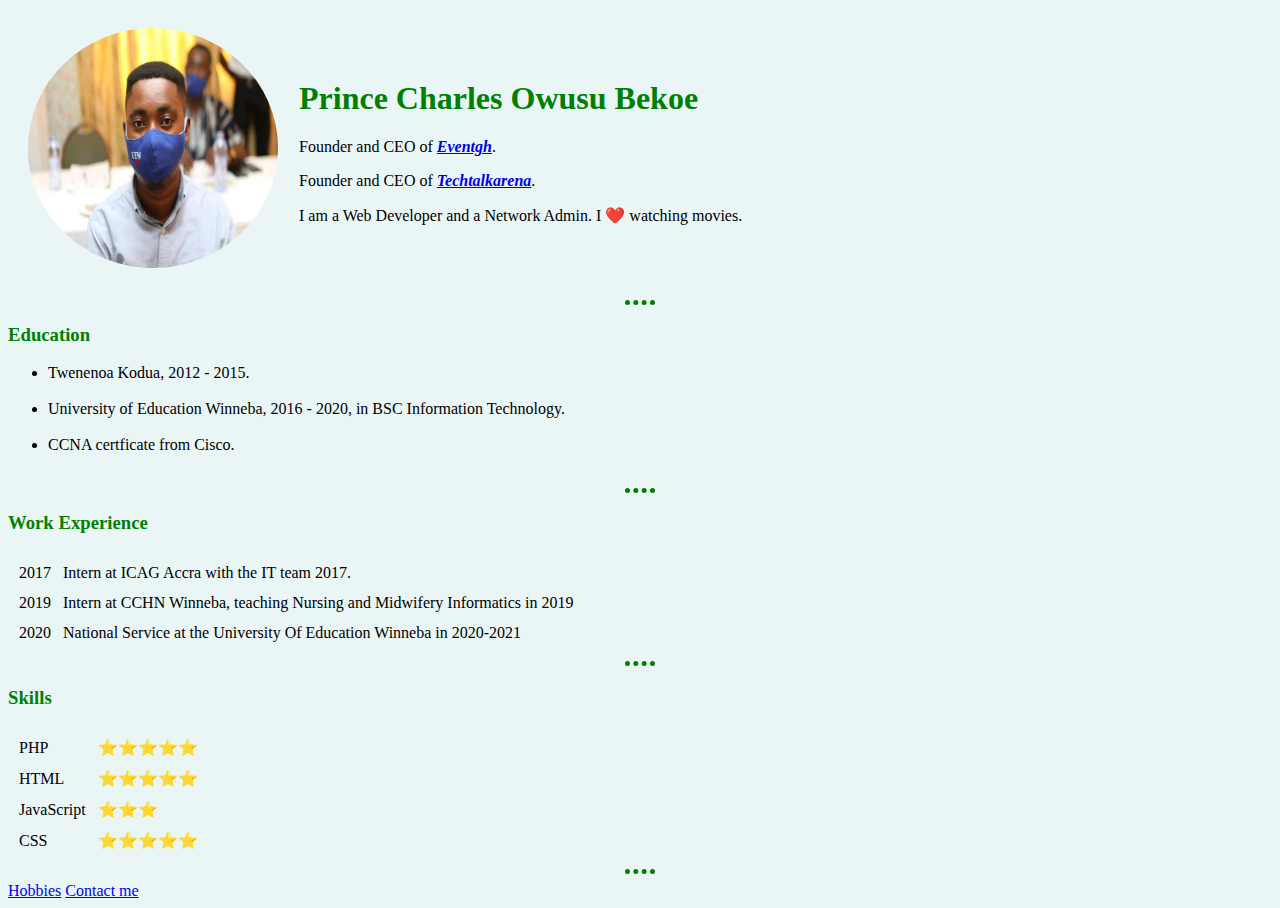
<file: index.html>
<!DOCTYPE html>
<html lang="en" dir="ltr">

<head>
  <meta charset="utf-8">
  <title>My Personal Website</title>
  <link rel="stylesheet" href="css/styles.css">
</head>
<body>
  <table cellspacing="19">
    <tr>
      <td><img src="saint.jpeg" alt="Prince" width="250px" height="240px"></td>
      <td>
        <h1>Prince Charles Owusu Bekoe </h1>
        <p>Founder and CEO of <strong><em><a href="https://www.eventgh.com"> Eventgh</a></em></strong>.</p>
        <p>Founder and CEO of <strong><em><a href="https://techtalkarena.com">Techtalkarena</a></em></strong>.</p>
        <p>I am a Web Developer and a Network Admin. I ❤️ watching movies.</p>
      </td>
    </tr>
  </table>
  <hr>
  <h3>Education</h3>

  <ul>
    <li>Twenenoa Kodua, 2012 - 2015.</li><br>
    <li>University of Education Winneba, 2016 - 2020, in BSC Information Technology.</li><br>
    <li>CCNA certficate from Cisco.</li><br>
  </ul>
  <hr>

  <h3>Work Experience</h3>
  <table cellspacing="10">
    <tr>
      <td>2017</td>
      <td>Intern at ICAG Accra with the IT team 2017.</td>
    </tr>
    <td>2019</td>
    <td>Intern at CCHN Winneba, teaching Nursing and Midwifery Informatics in 2019</td>
    <tr>
      <td>2020</td>
      <td>National Service at the University Of Education Winneba in 2020-2021</td>
    </tr>
  </table>
  <hr size="4">
  </ul>
  <h3>Skills</h3>
  <table cellspacing="10">
    <tr>
      <td>PHP</td>
      <td>⭐⭐⭐⭐⭐</td>
    </tr>
    <tr>
      <td>HTML</td>
      <td>⭐⭐⭐⭐⭐</td>
    </tr>
    <tr>
      <td>JavaScript</td>
      <td>⭐⭐⭐</td>
    </tr>
    <tr>
      <td>CSS</td>
      <td>⭐⭐⭐⭐⭐</td>
    </tr>
  </table>
  <hr>
  <a href="hobbies.html">Hobbies</a>
  <a href="contact.html">Contact me</a>
</body>

</html>
</file>
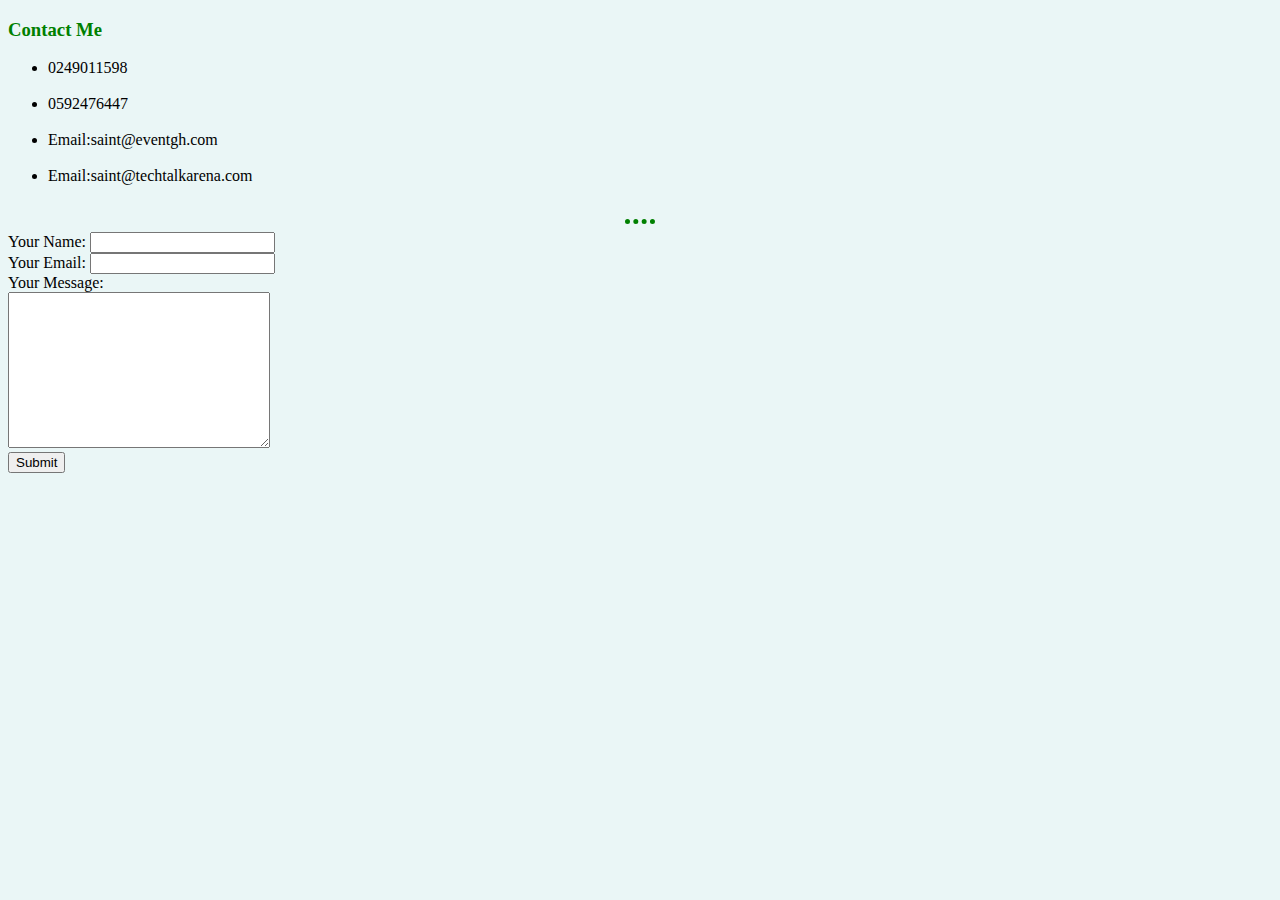
<file: contact.html>
<!DOCTYPE html>
<html lang="en" dir="ltr">
  <head>
    <meta charset="utf-8">
    <title>Contact</title>
      <link rel="stylesheet" href="css/styles.css">
  </head>
  <body>
    <h3>Contact Me</h3>
    <ul>
      <li>0249011598</li><br>
      <li>0592476447</li><br>
      <li>Email:saint@eventgh.com </li><br>
      <li>Email:saint@techtalkarena.com</li><br>
    </ul>
    <hr>
    <form class="" action="mailto:saint@eventgh.com" method="post" enctype="text/plain">
    <label>Your Name: </label>
    <input type="text" name="YourName" value=""><br>
    <label> Your Email:</label>
    <input type="email" name="YourEmail" value=""><br>
    <label>Your Message:</label><br>
    <textarea name="YourMessage" rows="10" cols="30"></textarea><br>
    <input type="submit">


    </form>
  </body>
</html>
</file>
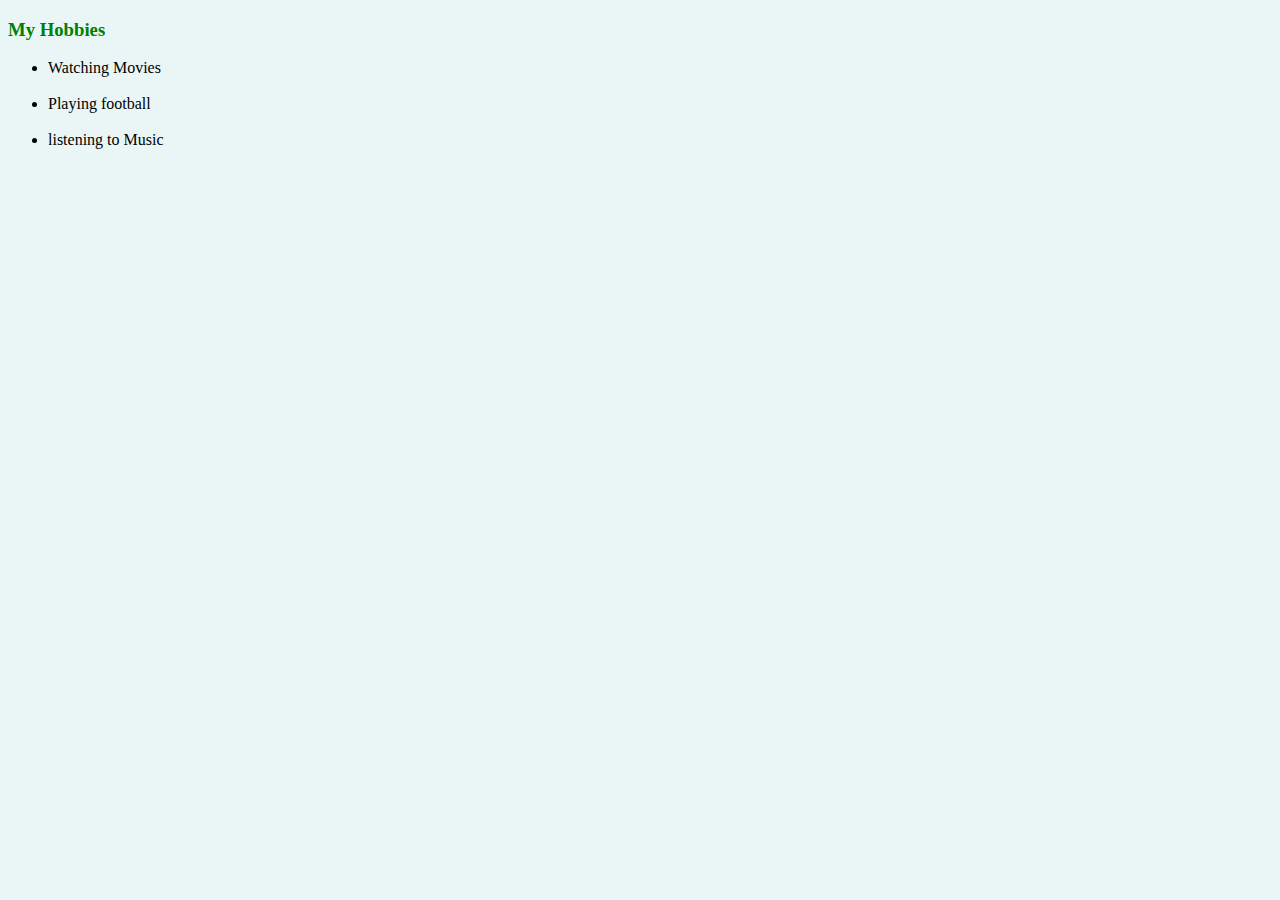
<file: hobbies.html>
<!DOCTYPE html>
<html lang="en" dir="ltr">
  <head>
    <meta charset="utf-8">
    <title>Hobbies</title>
      <link rel="stylesheet" href="css/styles.css">
  </head>
  <body>
    <h3>My Hobbies</h3>
    <ul>
      <li>Watching Movies</li><br>
      <li>Playing football</li><br>
      <li>listening to Music</li><br>
    </ul>

  </body>
</html>
</file>
<file: css/styles.css>
body {
  background-color:#EAF6F6;
}
hr{
  border-style: none;
  border-top-style: dotted;
  border-color: green;
  border-width: 5px;
  width:30px;
}
h3{
  color: green;
}
h1{
color: green;
}
img
{
  border-radius: 100%
}
</file>
